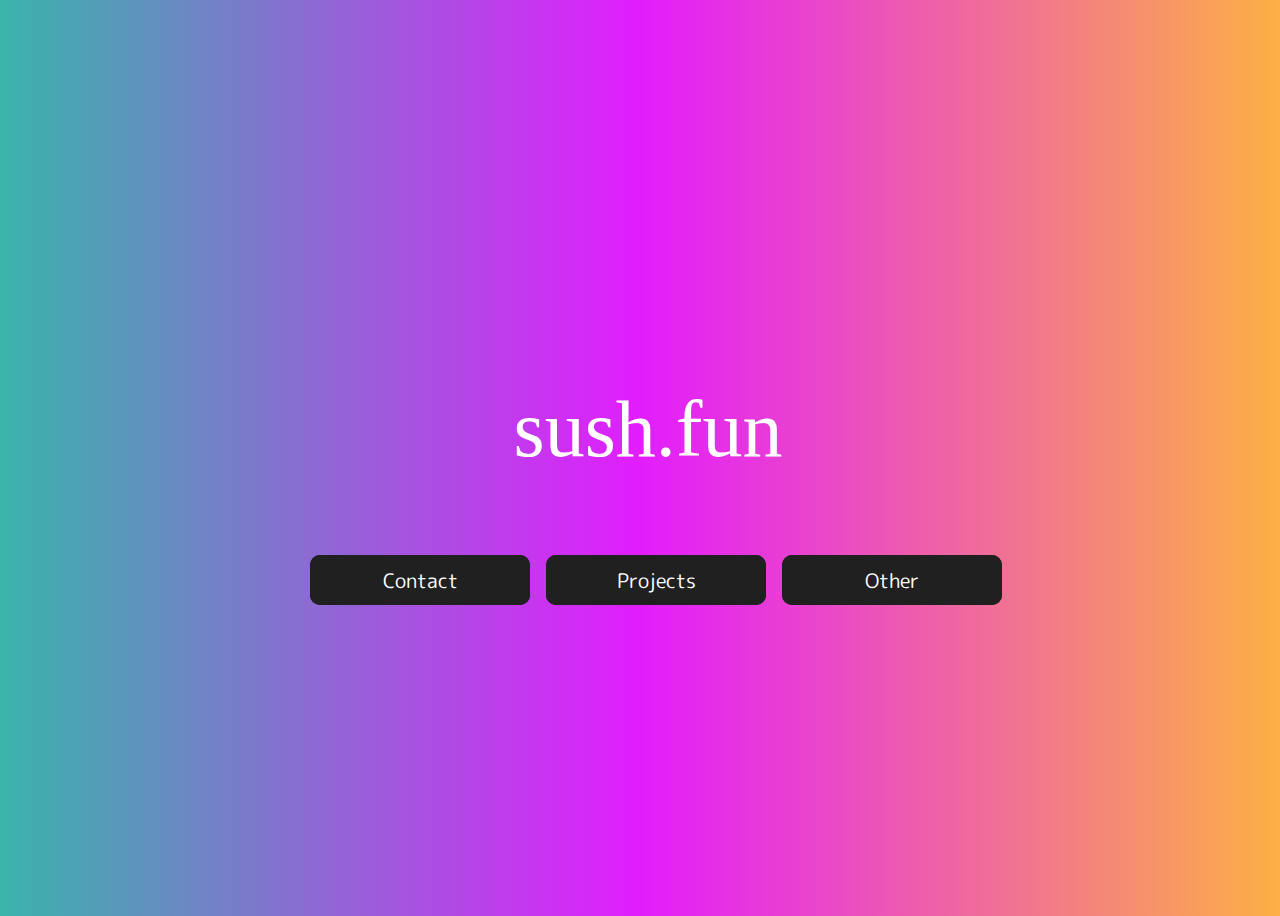
<file: index.html>
<html>
  <head>
	
<link rel="stylesheet" href="style.css">
<meta charset="UTF-8">
  <meta name="description" content="Sush's Site">
  <meta name="keywords" content="sush">
  <meta name="author" content="Sush.fun">
  <meta name="viewport" content="width=device-width, initial-scale=1.0">
<meta name="theme-color" content="#4285f4">
</head>
  <body>
<main>
   <div class="title-container">
   <p style="font-size:80px; margin: left; color: white; font-family: Impact;">sush.fun</p>

			<div class="buttons">
				<a href="contact"><div class="glow-on-hover">Contact</div></a>
				<a href="projects"><div class="glow-on-hover">Projects</div></a>
				<a href="other"><div class="glow-on-hover">Other</div></a>
			</div>
		</div>
</main>
  </body>
</html>
</file>
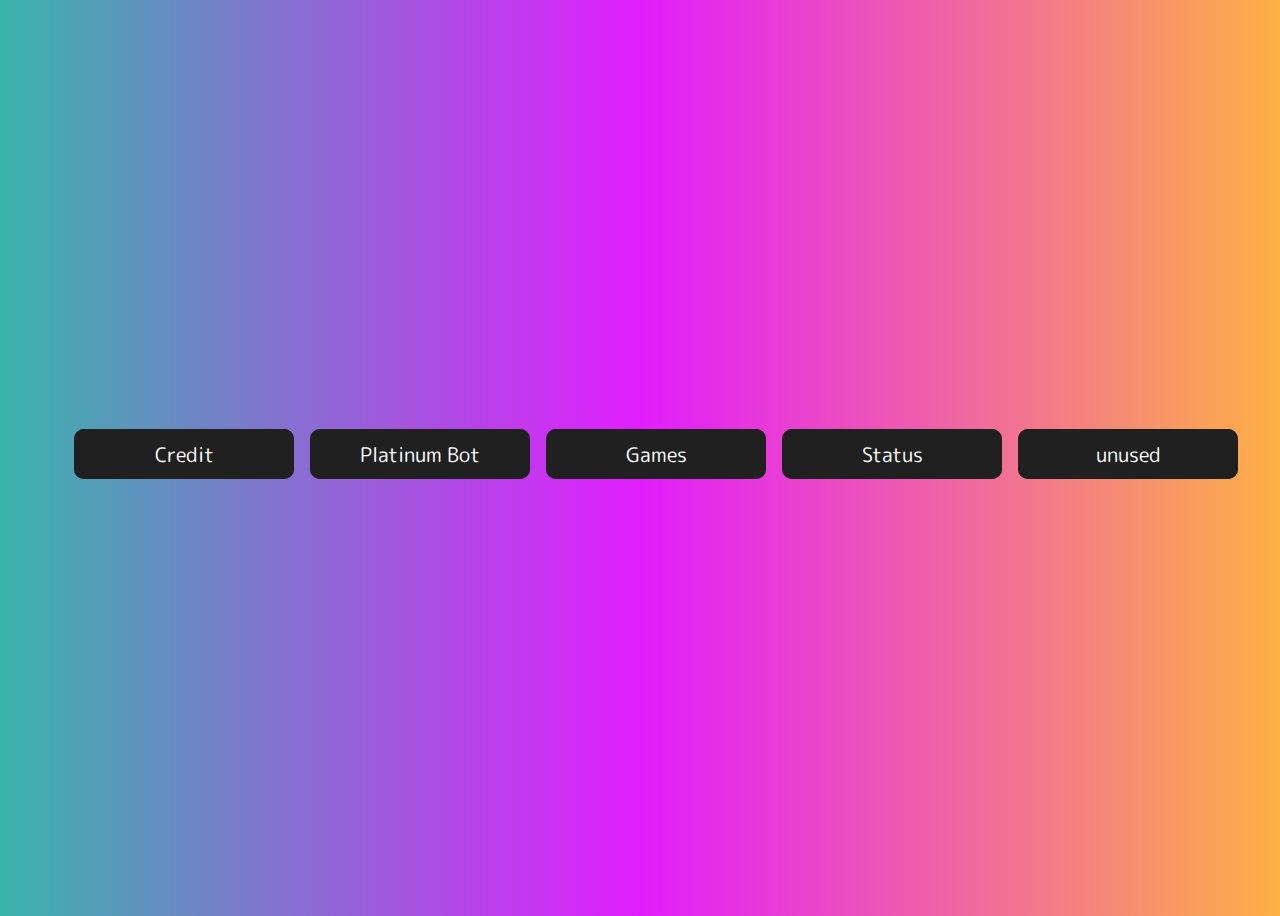
<file: other/index.html>
<html>
  <head>
<link rel="stylesheet" href="style.css">

</head>
  <body>
<main>
   <div class="title-container">
  		<div class="buttons">
				<a href="credit"><div class="glow-on-hover">Credit</div></a>
				<a href="platinum"><div class="glow-on-hover">Platinum Bot</div></a>
				<a href="https://games.sush.fun"><div class="glow-on-hover">Games</div></a>
    	<a href="https://status.sush.fun"><div class="glow-on-hover">Status</div></a>
				<a href="#"><div class="glow-on-hover">unused</div></a>
				
    	</div>
		</div>
</main>
  </body>
</html>
</file>
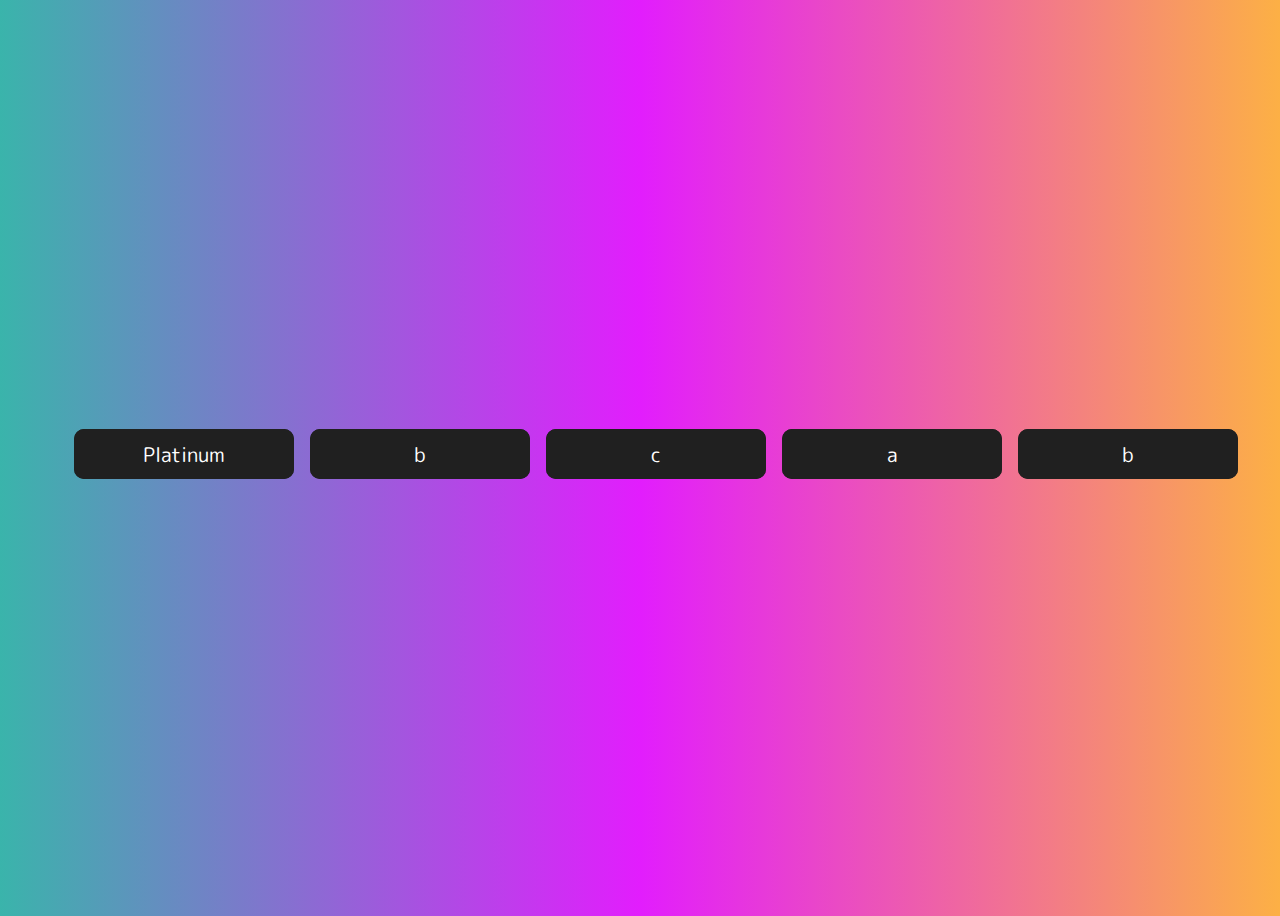
<file: projects/index.html>
<html>
  <head>
<link rel="stylesheet" href="style.css">

</head>
  <body>
<main>
   <div class="title-container">
  		<div class="buttons">
				<a href="https://platinum.wtf"><div class="glow-on-hover">Platinum</div></a>
				<a href="#"><div class="glow-on-hover">b</div></a>
				<a href="#"><div class="glow-on-hover">c</div></a>
    	<a href="#"><div class="glow-on-hover">a</div></a>
				<a href="#"><div class="glow-on-hover">b</div></a>
				
    	</div>
		</div>
</main>
  </body>
</html>
</file>
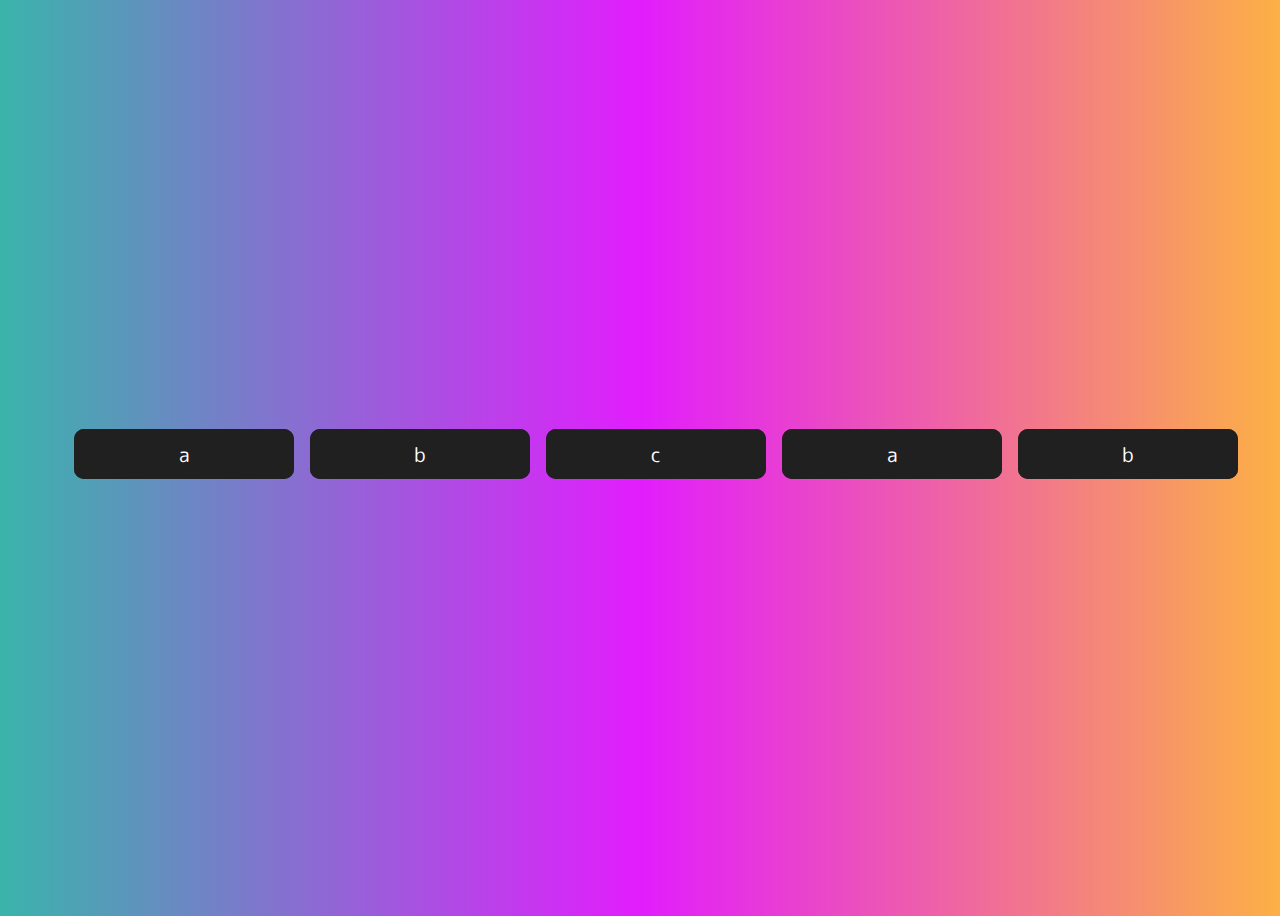
<file: tools/index.html>
<html>
  <head>
<link rel="stylesheet" href="style.css">

</head>
  <body>
<main>
   <div class="title-container">
  		<div class="buttons">
				<a href="#"><div class="glow-on-hover">a</div></a>
				<a href="#"><div class="glow-on-hover">b</div></a>
				<a href="#"><div class="glow-on-hover">c</div></a>
    	<a href="#"><div class="glow-on-hover">a</div></a>
				<a href="#"><div class="glow-on-hover">b</div></a>
				
    	</div>
		</div>
</main>
  </body>
</html>
</file>
<file: style.css>
@import url('https://fonts.googleapis.com/css2?family=M+PLUS+Rounded+1c:wght@300;400&amp;display=swap');

body {
	text-align: center;
	font-family: 'M PLUS Rounded 1c', sans-serif;
	overflow: hidden;
	color: #000;
  background: rgb(58,180,171);
background: linear-gradient(90deg, rgba(58,180,171,1) 0%, rgba(226,29,253,1) 50%, rgba(252,176,69,1) 100%);
}

a {
text-decoration: none;
color: white;
}

.title-container {
	text-align: center;
	width: 100vw;
	height: 100vh;
	display: flex;
	flex-direction: column;
	justify-content: center;
	align-items: center;
}

h1 {
	font-weight: 300;
	font-size: 64px;
	margin: 0px;
}

h2 {
	font-weight: 300;
	font-size: 40px;
	margin-top: 8px;
}

.buttons {
	display: flex;
	flex-wrap: wrap;
	justify-content: center;
}

.glow-on-hover {
	width: 220px;
	height: 50px;
	border: none;
	outline: none;
	background: #202020;
	cursor: pointer;
	position: relative;
	z-index: 0;
	border-radius: 10px;
	margin-left: 16px;
	font-size: 20px;
	line-height: 50px;
	user-select: none;
	margin-bottom: 8px;
    color: white;
}

.glow-on-hover:before {
	content: '';
	background: linear-gradient(45deg, #ff0000, #ff7300, #fffb00, #48ff00, #00ffd5, #002bff, #7a00ff, #ff00c8, #ff0000);
	position: absolute;
	top: -2px;
	left: -2px;
	background-size: 400%;
	z-index: -1;
	filter: blur(5px);
	width: calc(100% + 4px);
	height: calc(100% + 4px);
	animation: glowing 20s linear infinite;
	opacity: 0;
	transition: opacity .3s ease-in-out;
	border-radius: 10px;
}

.glow-on-hover:active {
	color: #000;
}

.glow-on-hover:active:after {
	background: transparent;
}

.glow-on-hover:hover:before {
	opacity: 1;
}

#div1 {
   z-index: 9;
}
canvas {
z-index: 10;

}

.glow-on-hover:after {
	z-index: -1;
	content: '';
	position: absolute;
	width: 100%;
	height: 100%;
	background: #202020;
	left: 0;
	top: 0;
	border-radius: 10px;
}

@keyframes glowing {
	0% {
		background-position: 0 0;
	}

	50% {
		background-position: 400% 0;
	}

	100% {
		background-position: 0 0;
	}
}
</file>
<file: other/style.css>
@import url('https://fonts.googleapis.com/css2?family=M+PLUS+Rounded+1c:wght@300;400&amp;display=swap');

body {
	text-align: center;
	font-family: 'M PLUS Rounded 1c', sans-serif;
	overflow: hidden;
	color: #000;
  background: rgb(58,180,171);
background: linear-gradient(90deg, rgba(58,180,171,1) 0%, rgba(226,29,253,1) 50%, rgba(252,176,69,1) 100%);
}

a {
text-decoration: none;
color: white;
}

.title-container {
	text-align: center;
	width: 100vw;
	height: 100vh;
	display: flex;
	flex-direction: column;
	justify-content: center;
	align-items: center;
}

h1 {
	font-weight: 300;
	font-size: 64px;
	margin: 0px;
}

h2 {
	font-weight: 300;
	font-size: 40px;
	margin-top: 8px;
}

.buttons {
	display: flex;
	flex-wrap: wrap;
	justify-content: center;
}

.glow-on-hover {
	width: 220px;
	height: 50px;
	border: none;
	outline: none;
	background: #202020;
	cursor: pointer;
	position: relative;
	z-index: 0;
	border-radius: 10px;
	margin-left: 16px;
	font-size: 20px;
	line-height: 50px;
	user-select: none;
	margin-bottom: 8px;
    color: white;
}

.glow-on-hover:before {
	content: '';
	background: linear-gradient(45deg, #ff0000, #ff7300, #fffb00, #48ff00, #00ffd5, #002bff, #7a00ff, #ff00c8, #ff0000);
	position: absolute;
	top: -2px;
	left: -2px;
	background-size: 400%;
	z-index: -1;
	filter: blur(5px);
	width: calc(100% + 4px);
	height: calc(100% + 4px);
	animation: glowing 20s linear infinite;
	opacity: 0;
	transition: opacity .3s ease-in-out;
	border-radius: 10px;
}

.glow-on-hover:active {
	color: #000;
}

.glow-on-hover:active:after {
	background: transparent;
}

.glow-on-hover:hover:before {
	opacity: 1;
}

#div1 {
   z-index: 9;
}
canvas {
z-index: 10;

}

.glow-on-hover:after {
	z-index: -1;
	content: '';
	position: absolute;
	width: 100%;
	height: 100%;
	background: #202020;
	left: 0;
	top: 0;
	border-radius: 10px;
}

@keyframes glowing {
	0% {
		background-position: 0 0;
	}

	50% {
		background-position: 400% 0;
	}

	100% {
		background-position: 0 0;
	}
}
</file>
<file: projects/style.css>
@import url('https://fonts.googleapis.com/css2?family=M+PLUS+Rounded+1c:wght@300;400&amp;display=swap');

body {
	text-align: center;
	font-family: 'M PLUS Rounded 1c', sans-serif;
	overflow: hidden;
	color: #000;
  background: rgb(58,180,171);
background: linear-gradient(90deg, rgba(58,180,171,1) 0%, rgba(226,29,253,1) 50%, rgba(252,176,69,1) 100%);
}

a {
text-decoration: none;
color: white;
}

.title-container {
	text-align: center;
	width: 100vw;
	height: 100vh;
	display: flex;
	flex-direction: column;
	justify-content: center;
	align-items: center;
}

h1 {
	font-weight: 300;
	font-size: 64px;
	margin: 0px;
}

h2 {
	font-weight: 300;
	font-size: 40px;
	margin-top: 8px;
}

.buttons {
	display: flex;
	flex-wrap: wrap;
	justify-content: center;
}

.glow-on-hover {
	width: 220px;
	height: 50px;
	border: none;
	outline: none;
	background: #202020;
	cursor: pointer;
	position: relative;
	z-index: 0;
	border-radius: 10px;
	margin-left: 16px;
	font-size: 20px;
	line-height: 50px;
	user-select: none;
	margin-bottom: 8px;
    color: white;
}

.glow-on-hover:before {
	content: '';
	background: linear-gradient(45deg, #ff0000, #ff7300, #fffb00, #48ff00, #00ffd5, #002bff, #7a00ff, #ff00c8, #ff0000);
	position: absolute;
	top: -2px;
	left: -2px;
	background-size: 400%;
	z-index: -1;
	filter: blur(5px);
	width: calc(100% + 4px);
	height: calc(100% + 4px);
	animation: glowing 20s linear infinite;
	opacity: 0;
	transition: opacity .3s ease-in-out;
	border-radius: 10px;
}

.glow-on-hover:active {
	color: #000;
}

.glow-on-hover:active:after {
	background: transparent;
}

.glow-on-hover:hover:before {
	opacity: 1;
}

#div1 {
   z-index: 9;
}
canvas {
z-index: 10;

}

.glow-on-hover:after {
	z-index: -1;
	content: '';
	position: absolute;
	width: 100%;
	height: 100%;
	background: #202020;
	left: 0;
	top: 0;
	border-radius: 10px;
}

@keyframes glowing {
	0% {
		background-position: 0 0;
	}

	50% {
		background-position: 400% 0;
	}

	100% {
		background-position: 0 0;
	}
}
</file>
<file: tools/style.css>
@import url('https://fonts.googleapis.com/css2?family=M+PLUS+Rounded+1c:wght@300;400&amp;display=swap');

body {
	text-align: center;
	font-family: 'M PLUS Rounded 1c', sans-serif;
	overflow: hidden;
	color: #000;
  background: rgb(58,180,171);
background: linear-gradient(90deg, rgba(58,180,171,1) 0%, rgba(226,29,253,1) 50%, rgba(252,176,69,1) 100%);
}

a {
text-decoration: none;
color: white;
}

.title-container {
	text-align: center;
	width: 100vw;
	height: 100vh;
	display: flex;
	flex-direction: column;
	justify-content: center;
	align-items: center;
}

h1 {
	font-weight: 300;
	font-size: 64px;
	margin: 0px;
}

h2 {
	font-weight: 300;
	font-size: 40px;
	margin-top: 8px;
}

.buttons {
	display: flex;
	flex-wrap: wrap;
	justify-content: center;
}

.glow-on-hover {
	width: 220px;
	height: 50px;
	border: none;
	outline: none;
	background: #202020;
	cursor: pointer;
	position: relative;
	z-index: 0;
	border-radius: 10px;
	margin-left: 16px;
	font-size: 20px;
	line-height: 50px;
	user-select: none;
	margin-bottom: 8px;
    color: white;
}

.glow-on-hover:before {
	content: '';
	background: linear-gradient(45deg, #ff0000, #ff7300, #fffb00, #48ff00, #00ffd5, #002bff, #7a00ff, #ff00c8, #ff0000);
	position: absolute;
	top: -2px;
	left: -2px;
	background-size: 400%;
	z-index: -1;
	filter: blur(5px);
	width: calc(100% + 4px);
	height: calc(100% + 4px);
	animation: glowing 20s linear infinite;
	opacity: 0;
	transition: opacity .3s ease-in-out;
	border-radius: 10px;
}

.glow-on-hover:active {
	color: #000;
}

.glow-on-hover:active:after {
	background: transparent;
}

.glow-on-hover:hover:before {
	opacity: 1;
}

#div1 {
   z-index: 9;
}
canvas {
z-index: 10;

}

.glow-on-hover:after {
	z-index: -1;
	content: '';
	position: absolute;
	width: 100%;
	height: 100%;
	background: #202020;
	left: 0;
	top: 0;
	border-radius: 10px;
}

@keyframes glowing {
	0% {
		background-position: 0 0;
	}

	50% {
		background-position: 400% 0;
	}

	100% {
		background-position: 0 0;
	}
}
</file>
